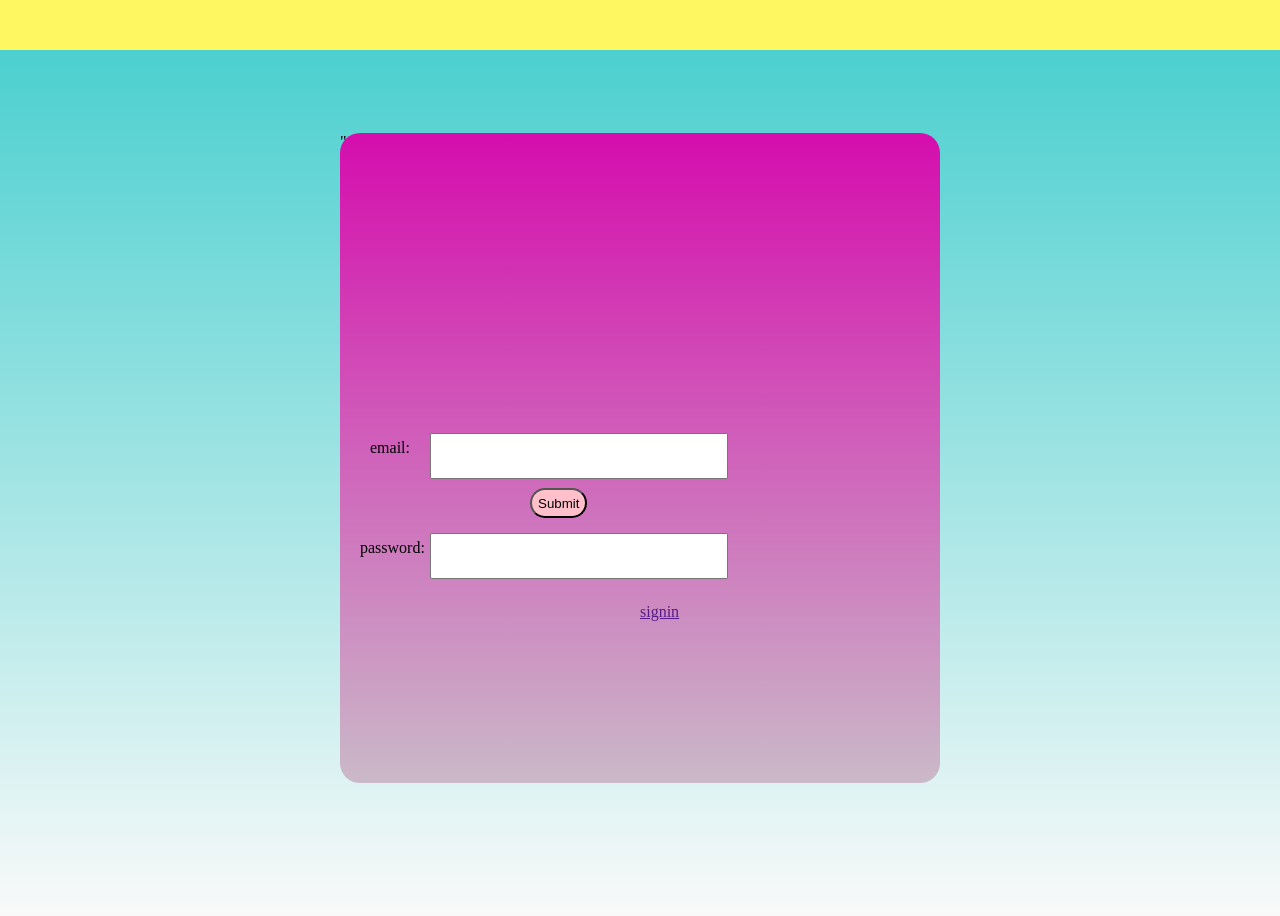
<file: frontend/index.html>
<!DOCTYPE html>
<html>
    <head>
        <title>kon</title>
<link rel="stylesheet" href="/frontend/style.css">

    </head>
    <body>
        
<div id="header">
    <p id="textheader">The gooner community</p>
</div>



        <div id="square">

            <a id="signin" href="">signin</a>

            <p id="email">email:</p>
            <p id="password">password:</p>
            <p id="verification">code:</p>"
       
            <button id="button">Submit</button>

            <button id="verify">Verify</button>





    <input type="email" id="inputemail">

  
    <input type="password" id="inputpassword">


    <input type="text" id="inputverification"></p>

    <p id="chicken"></p>



        </div>
      




        <script src="/frontend/script.js"></script>
    </body>
</html>
</file>
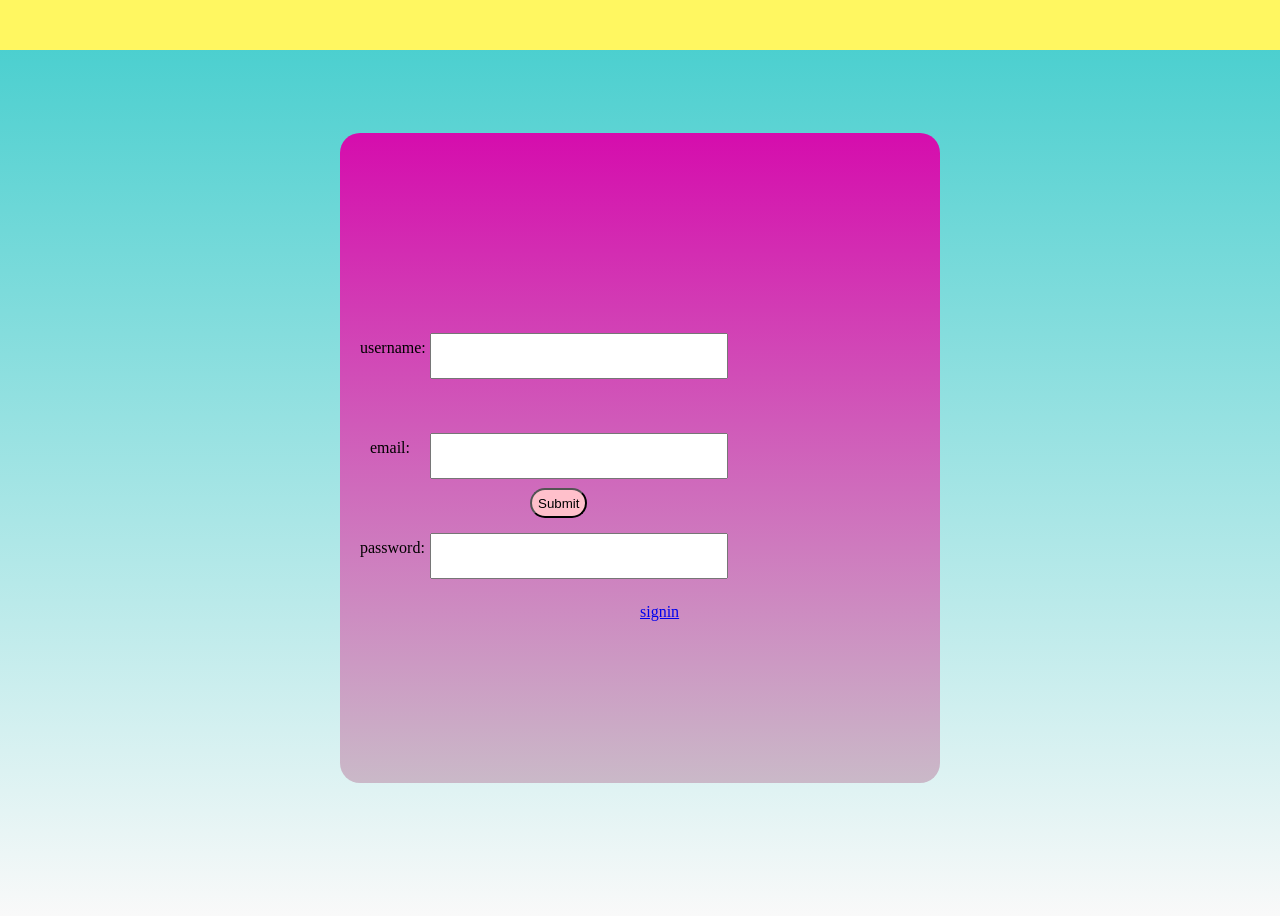
<file: frontend/signup/index.html>
<!DOCTYPE html>
<html>
    <head>
        <title>kon</title>
<link rel="stylesheet" href="/frontend/signup/style.css">
<meta name="viewport" content="width=device-width, initial-scale=1.0">

    </head>
    <body>
        
<div id="header">
    <p id="textheader"></p>
</div>



        <div id="square">

            <a id="signin" href="/frontend/login/signin.html">signin</a>

            <p id="email">email:</p>
            <p id="password">password:</p>
            <p id="verification">code:</p>
            <p id="username">username:</p>
       
            <button id="button">Submit</button>

            <button id="verify">Verify</button>



    <input type="text" id="inputusername">

    <input type="email" id="inputemail">

  
    <input type="password" id="inputpassword">


    <input type="text" id="inputverification"></p>

    <p id="chicken"></p>



        </div>
      




        <script src="/frontend/signup/script.js"></script>
    </body>
</html>
</file>
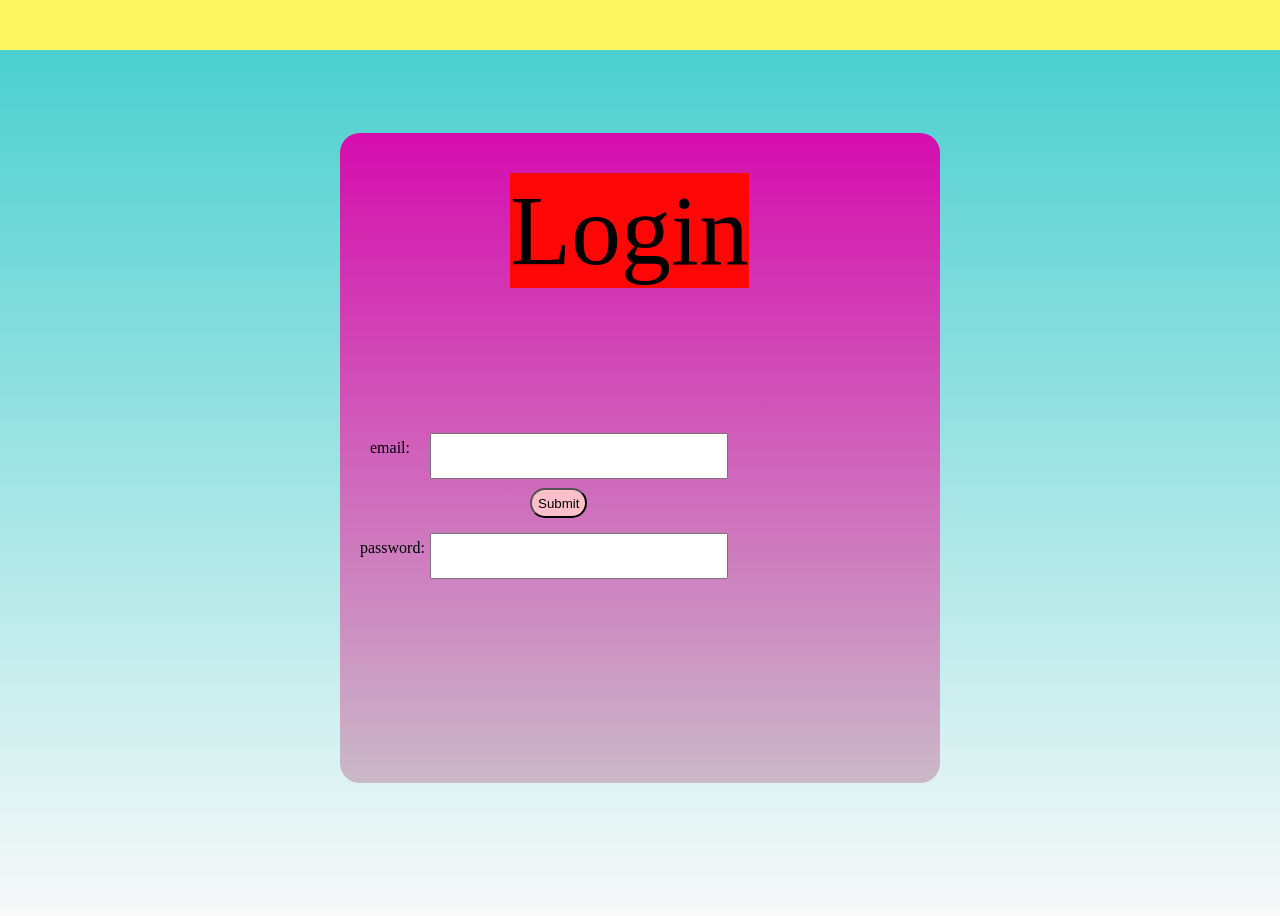
<file: frontend/signin.html>
<!DOCTYPE html>
<html>
    <head>
        <title>kon</title>
<link rel="stylesheet" href="/frontend/signin.css">

    </head>
    <body>
        
<div id="header">
    <p id="textheader">The gooner community</p>
</div>



        <div id="square">

   <p id="login">Login</p>

            <p id="email">email:</p>
            <p id="password">password:</p>
        
       
            <button id="button">Submit</button>

           





    <input type="email" id="inputemail">

  
    <input type="password" id="inputpassword">


    <p id="chicken"></p>



        </div>
      




       
    </body>
</html>
</file>
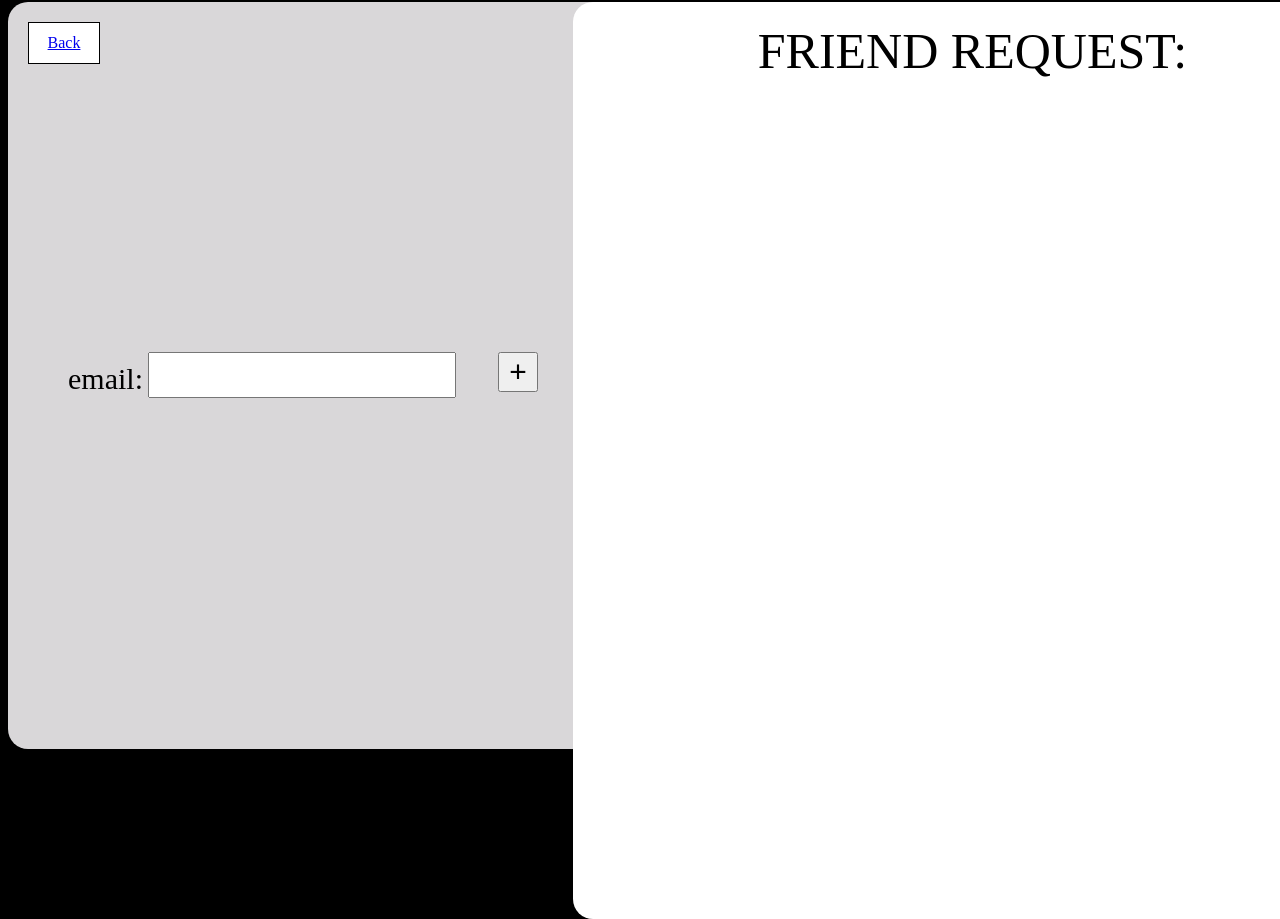
<file: frontend/add/add.html>
<!DOCTYPE html>
<html lang="en">
<head>
    <meta charset="UTF-8">
    <meta name="viewport" content="width=device-width, initial-scale=1.0">
    <link rel="stylesheet" href="/frontend/add/add.css">
    <title>Friends</title>
</head>
<body>
    

    <div id="left">
      <input id="inputemail">
      <button id="button">+</button>
      <a id="back" href="/frontend/messagingui/messaging.html"> Back
      </a>
      <p id="email">email:</p>
      <p id="status"></p>
    </div>
    

    <div id="right">
 <p id="friendrequest">FRIEND REQUEST:</p>
    </div>


    <script src="/frontend/add/add.js"></script>
</body>
</html>
</file>
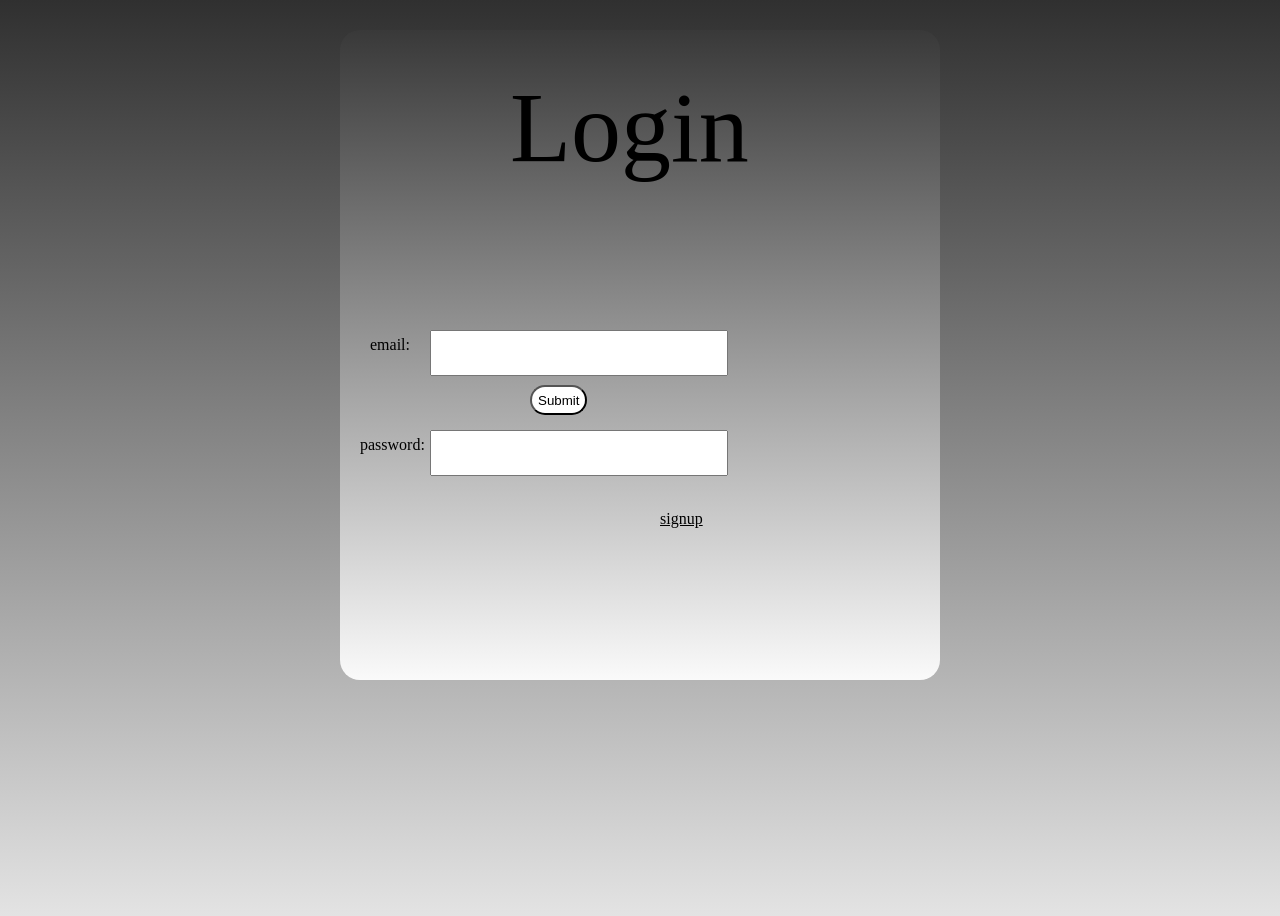
<file: frontend/login/signin.html>
<!DOCTYPE html>
<html>
    <head>
        <title>kon</title>
<link rel="stylesheet" href="/frontend/login/signin.css">
<meta name="viewport" content="width=device-width, initial-scale=1.0">
    </head>
    <body>
        

    <p id="textheader"></p>
</div>



        <div id="square">
   <p id="status"></p>
   <p id="login">Login</p>

            <p id="email">email:</p>
            <p id="password">password:</p>
        
       
            <button id="button">Submit</button>

            <a href="/frontend/signup/index.html" id="direct">signup</a>

           





    <input type="email" id="inputemail">

  
    <input type="password" id="inputpassword">


    <p id="chicken"></p>



        </div>
      




       <script src="/frontend/login/signin.js"></script>
    </body>
</html>
</file>
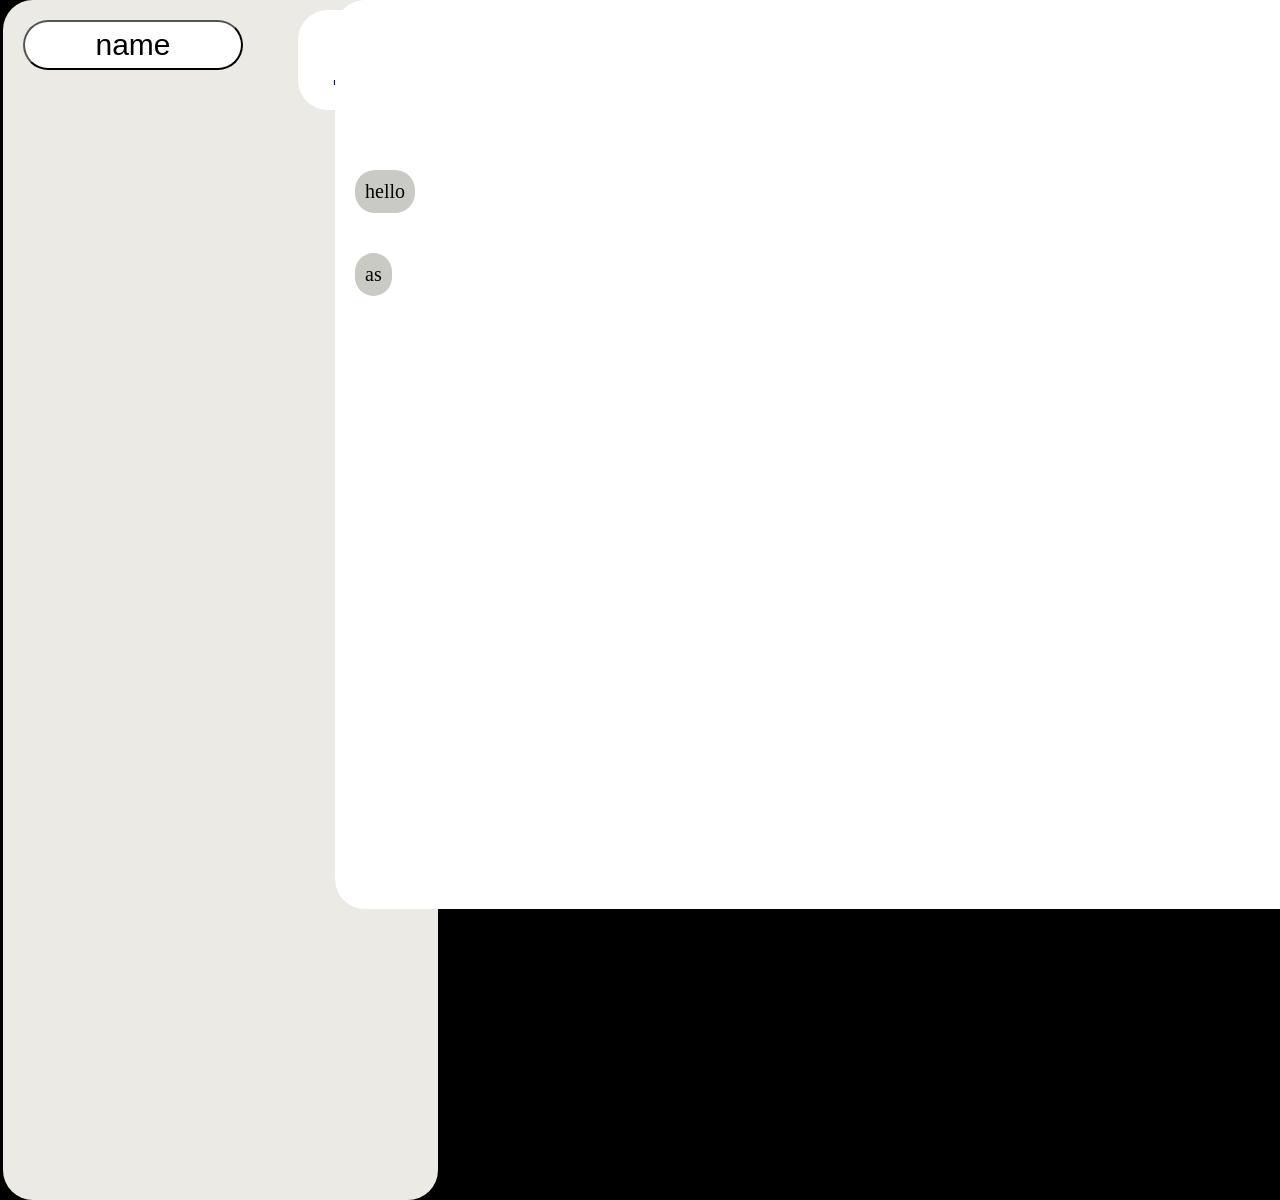
<file: frontend/messagingui/messaging.html>
<!DOCTYPE html>
<html lang="en">
<head>
    <meta name="viewport" content="width=device-width, initial-scale=1.0">
    <title>Document</title>
    <link rel="stylesheet" href="/frontend/messagingui/messaging.css">
    
</head>
<body>


<div id="left">
    <a id="add" href="/frontend/add/add.html">+</a>
    <div id="namediv">
    <button id="name">name</p>
        <button id="logout">logout</button>
        </div>


</div>

</div>



 <div id="right">
<p id="who"></p>
<input id="inputmessage"> 
<button id="send">send</button>

<p class="messagee">hello</p>
<p class="messagee">as</p>

 </div>

 <script src="/frontend/messagingui/messaging.js"></script>
    
</body>
</html>
</file>
<file: frontend/style.css>
body {
   background: linear-gradient(to bottom, rgb(66, 205, 205), rgb(249, 249, 249));
   display: flex;
   justify-content: center;
   align-items: center;
   height: 100vh;

}

#signin {
    position: absolute;
    left: 300px;
    top: 470px;
}

#button {
    position: absolute;
    top: 355px;
    left: 190px;
    height: 30px;
    border-radius: 20px;
    background-color: pink;
}

#verify {
    position: absolute;
    top: 555px;
    left: 190px;
    height: 30px;
    border-radius: 20px;
    background-color: pink;
}

#verification {
    left: 32px;
    top: 490px;
    position: absolute;

}


#email {
    left: 30px;
    top: 290px;
    position: absolute;
}

#password {
    left: 20px;
    top: 390px;
    position: absolute;
}

#headertext {
    position: absolute;
    font-size: 30px;
    color: white;
    z-index: 5;
}

#header {
    position: absolute;
    background-color: rgb(255, 247, 97);
    width: 5000px;
    height: 50px;
    top: 0px;
}

#chicken {
    position: absolute;
    font-size: 100px;
    
}

#square {
   position: relative;
   height: 650px;
   width: 600px;
   background: linear-gradient(to bottom, rgb(213, 13, 173), rgb(202, 185, 200));
   border-radius: 20px;
}

#inputverification {
    position: absolute;
    top: 500px;
    left: 90px;
    height: 40px;
    width: 290px;
     font-size: 20px;
}

#inputemail {
    position: absolute;
    top: 300px;
    left: 90px;
    height: 40px;
    width: 290px;
    font-size: 20px;

}

#inputpassword {
    position: absolute;
    top: 400px;
    left: 90px;
    height: 40px;
    width: 290px;
     font-size: 20px;
}
</file>
<file: frontend/signup/style.css>
body {
   background: linear-gradient(to bottom, rgb(66, 205, 205), rgb(249, 249, 249));
   display: flex;
   justify-content: center;
   align-items: center;
   height: 100vh;

}

#signin {
    position: absolute;
    left: 300px;
    top: 470px;
}

#button {
    position: absolute;
    top: 355px;
    left: 190px;
    height: 30px;
    border-radius: 20px;
    background-color: pink;
}

#verify {
    position: absolute;
    top: 555px;
    left: 190px;
    height: 30px;
    border-radius: 20px;
    background-color: pink;
}

#verification {
    left: 32px;
    top: 490px;
    position: absolute;

}


#email {
    left: 30px;
    top: 290px;
    position: absolute;
}

#password {
    left: 20px;
    top: 390px;
    position: absolute;
}

#username {
    left: 20px;
    top: 190px;
    position: absolute;
}

#headertext {
    position: absolute;
    font-size: 30px;
    color: white;
    z-index: 5;
}

#header {
    position: absolute;
    background-color: rgb(255, 247, 97);
    width: 5000px;
    height: 50px;
    top: 0px;
}

#chicken {
    position: absolute;
    font-size: 50px;
    
}

#square {
   position: relative;
   height: 650px;
   width: 600px;
   background: linear-gradient(to bottom, rgb(213, 13, 173), rgb(202, 185, 200));
   border-radius: 20px;
}

#inputusername {
    position: absolute;
    top: 200px;
    left: 90px;
    height: 40px;
    width: 290px;
    font-size: 20px;
}

#inputverification {
    position: absolute;
    top: 500px;
    left: 90px;
    height: 40px;
    width: 290px;
     font-size: 20px;
}

#inputemail {
    position: absolute;
    top: 300px;
    left: 90px;
    height: 40px;
    width: 290px;
    font-size: 20px;

}

#inputpassword {
    position: absolute;
    top: 400px;
    left: 90px;
    height: 40px;
    width: 290px;
     font-size: 20px;
}
</file>
<file: frontend/signin.css>
body {
   background: linear-gradient(to bottom, rgb(66, 205, 205), rgb(249, 249, 249));
   display: flex;
   justify-content: center;
   align-items: center;
   height: 100vh;

}

#signin {
    position: absolute;
    left: 300px;
    top: 470px;
}

#login {
position: absolute;
top: -60px;
left: 170px;
font-size: 100px;
background-color: rgb(255, 7, 7);

}

#button {
    position: absolute;
    top: 355px;
    left: 190px;
    height: 30px;
    border-radius: 20px;
    background-color: pink;
}

#verify {
    position: absolute;
    top: 555px;
    left: 190px;
    height: 30px;
    border-radius: 20px;
    background-color: pink;
}

#verification {
    left: 32px;
    top: 490px;
    position: absolute;

}


#email {
    left: 30px;
    top: 290px;
    position: absolute;
}

#password {
    left: 20px;
    top: 390px;
    position: absolute;
}

#headertext {
    position: absolute;
    font-size: 30px;
    color: white;
    z-index: 5;
}

#header {
    position: absolute;
    background-color: rgb(255, 247, 97);
    width: 5000px;
    height: 50px;
    top: 0px;
}

#chicken {
    position: absolute;
    font-size: 100px;
    
}

#square {
   position: relative;
   height: 650px;
   width: 600px;
   background: linear-gradient(to bottom, rgb(213, 13, 173), rgb(202, 185, 200));
   border-radius: 20px;
}

#inputverification {
    position: absolute;
    top: 500px;
    left: 90px;
    height: 40px;
    width: 290px;
     font-size: 20px;
}

#inputemail {
    position: absolute;
    top: 300px;
    left: 90px;
    height: 40px;
    width: 290px;
    font-size: 20px;

}

#inputpassword {
    position: absolute;
    top: 400px;
    left: 90px;
    height: 40px;
    width: 290px;
     font-size: 20px;
}
</file>
<file: frontend/add/add.css>
body {
    background-color: rgb(0, 0, 0);
    display: flex;
    justify-content: center;
    align-items: center;
    height: 100vh;
}


#left {
    position: fixed;
    height: 747px;
    width: 650px;
    background-color: rgb(217, 215, 217);
    left: 8px;
    top: 2px;
    border-radius: 20px;

}



#status {
    position: absolute;
    top: 250px;
    left: 150px;
    background-color: white;
}

#email {
    position: absolute;
    top: 330px;
    left: 60px;
    font-size: 30px;
}

#back {
    position: absolute;
    top: 20px;
    left: 20px;
    height: 40px;
    width: 70px;
    border: 1px solid black;
    background-color: rgb(255, 255, 255);
    display: flex;
    justify-content: center;
    align-items: center;
}

#inputemail {
    position: absolute;
    top: 350px;
    left: 140px;
    height: 40px;
    width: 300px;
}

#button {
    position: absolute;
    top: 350px;
    left: 490px;
    height: 40px;
    width: 40px;
    font-size: 30px;
}

#right {
    position: absolute;
    height: 747px;
    width: 800px;
    background-color: rgb(255, 255, 255);
    margin-left: 665px;
    top: 2px;
    border-radius: 20px;
     display: flex;
    flex-direction: column;
    justify-content: flex-start;  
    align-items: center;
    padding-top: 170px;
    gap: 50px;

}

#friendrequest {
    position: absolute;
    top: -30px;
    font-size: 50px;
}


.requestdiv {
height: 120px;
width: 480px;
background-color: rgb(132, 218, 241);
border-radius: 20px;
position: relative;

}

.senderemail { 
    font-size: 12px;
    position: absolute;
    top: 50px;
    left: 157px;

}

.sendername {
    font-size: 38px;
    position: absolute;
    top: -25px;
    left: 157px;
    background-color: white;
    border-radius: 5px;
}


.abutton {
    position: absolute;
    bottom: 10px;
    right: 100px;
    height: 25px;
    border-radius: 20px;
    background-color: green;
}

.rbutton {
    position: absolute;
    bottom: 10px;
    left: 100px;
    height: 25px;
    border-radius: 20px;
    background-color: red;
}

.stat {
  position: absolute;
  bottom: 10px;
  left: 200px;

  width: 140px;
  height: 25px;
  border-radius: 20px;
  background-color: white;

  text-align: center;
  line-height: 25px;
  font-size: 16px;

  margin: 0;
  padding: 0;
  box-sizing: border-box;
}
</file>
<file: frontend/login/signin.css>
body {
   background: linear-gradient(to bottom, rgb(48, 48, 48), rgb(227, 227, 227));
   display: flex;
   justify-content: center;
   align-items: center;
   height: 100vh;
   overflow: hidden;

}

#direct {
    position: absolute;
    top: 480px;
    left: 320px;
    color: rgb(0, 0, 0);
}

#status {
    position: absolute;
    top: 240px;
    left: 100px;
    background-color: white;
}

#signin {
    position: absolute;
    left: 300px;
    top: 470px;
}

#login {
position: absolute;
top: -60px;
left: 170px;
font-size: 100px;


}

#button {
    position: absolute;
    top: 355px;
    left: 190px;
    height: 30px;
    border-radius: 20px;
    background-color: rgb(255, 255, 255);
}

#verify {
    position: absolute;
    top: 555px;
    left: 190px;
    height: 30px;
    border-radius: 20px;
    background-color: pink;
}

#verification {
    left: 32px;
    top: 490px;
    position: absolute;

}


#email {
    left: 30px;
    top: 290px;
    position: absolute;
}

#password {
    left: 20px;
    top: 390px;
    position: absolute;
}

#headertext {
    position: absolute;
    font-size: 30px;
    color: white;
    z-index: 5;
}


#chicken {
    position: absolute;
    font-size: 100px;
    
}

#square {
   position: fixed;
   height: 650px;
   width: 600px;
   background: linear-gradient(to bottom, rgb(57, 57, 57), rgb(250, 250, 250));
   border-radius: 20px;
   top: 30px;
}

#inputverification {
    position: absolute;
    top: 500px;
    left: 90px;
    height: 40px;
    width: 290px;
     font-size: 20px;
}

#inputemail {
    position: absolute;
    top: 300px;
    left: 90px;
    height: 40px;
    width: 290px;
    font-size: 20px;

}

#inputpassword {
    position: absolute;
    top: 400px;
    left: 90px;
    height: 40px;
    width: 290px;
     font-size: 20px;
}
</file>
<file: frontend/messagingui/messaging.css>
body {
    background: linear-gradient(to right, rgb(0, 0, 0), rgb(0, 0, 0));
    display: flex;
    justify-content: center;
    align-items: center;
    height: 100vh;
}

#left {
    position: absolute;
    left: 3px;
    background-color: rgb(235, 234, 228);
    width: 435px;
    height: 1050px;
    top:0px;
    border-radius: 30px;
    display: flex;
    flex-direction: column;
    align-items: center;
    padding-top: 150px;
    gap: 8px;
    overflow-y: auto;
    
}

.buttonnn {
    position: absolute;
    width: 400px;
    height: 100px;
    background-color: rgb(255, 255, 255);
    cursor: pointer;
    border-radius: 30px;
    z-index: 1;
   
}

.messagediv {
    background-color: white;
    width: 400px;
    height: 100px;
    border-radius: 30px;
    position: relative;

}

.friend {
    position: absolute;
    font-size: 30px;
    top: -20px;
    left: 20px;
    z-index: 2;
}

.message {
    position: absolute;
    font-size: 15px;
    top: 50px;
    left: 20px;
    z-index: 2;
}


#namediv {
    position: relative;
    background-color: white;
    width: 220px;
    height: 50px;
    left: 20px;
    display: flex;
    justify-content: center;
    align-items: top;
    border-radius: 30px;
    font-size: 30px;
    top: 20px;
    cursor: pointer;
      transition: 0.3s;
      position: absolute;
     transition: 0.3s;

}



#name {
   background-color: white;
    width: 220px;
    height: 50px;
    left: 20px;
    display: flex;
    justify-content: center;
    align-items: center;
    border-radius: 30px;
    font-size: 30px;
    top: 0px;
    cursor: pointer;
    
}

#logout {
    position: absolute;
    height: 40px;
    border-radius: 20px;
    background-color: red;
    top: 80px;
    cursor: pointer;
    transition: 0.3s;
}


#add {
    position: absolute;
    right: 40px;
    top: 10px;
    width: 100px;
    height: 100px;
    background-color: rgb(255, 255, 255);
    font-size: 50px;
    justify-content: center; 
    align-items: center;   
    display: flex;
    border-radius: 30px;
}




















#right {
    position: fixed;
    height: 759px;
    width: 1030px;
    top:0px;
    background-color: rgb(255, 255, 255);
    margin-left:440px;
    border-radius: 30px;
       display: flex;
    flex-direction: column;
        align-items: flex-start;
    padding-top: 150px;
    padding-left: 20px;
    gap: -3px;
    overflow-y: auto;
    
}

#who {
    position: absolute;
    top: -50px;
    left: 30px;
    font-size: 60px;
    background-color: rgb(160, 158, 158);
    border-radius: 30px;
}

#inputmessage {
    position: absolute;
    bottom: 45px;
    left: 20px;
    height: 30px;
    width: 900px;
    border-radius: 20px;
}

#send {
    position: absolute;
    bottom: 50px;
    right: 20px;
    height: 30px;
    width: 60px;
    font-size: 20px;
    border-radius: 20px;
    background-color: rgb(255, 239, 9);
}

.messagee {
    font-size: 20px;
    background-color: rgb(202, 202, 196);
    padding: 10px;
    border-radius: 20px;
}
</file>
